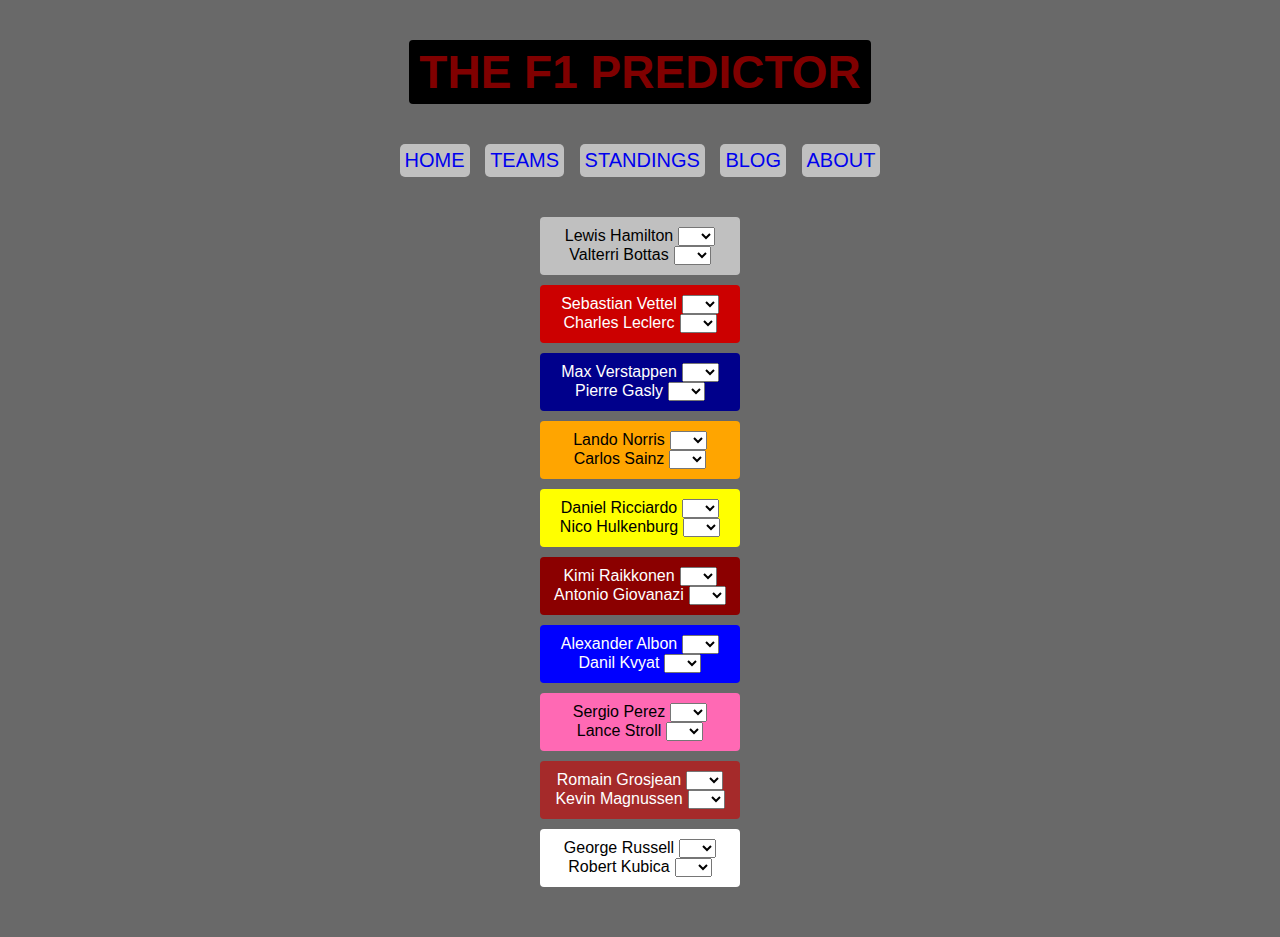
<file: index.html>
<!DOCTYPE html>
<html>
	<head>
		<title>The F1 Predictor</title>
		<link rel="stylesheet" href="css/style.css">
		<link rel="shortcut icon" href="redbull.jfif">
	</head>
	<body>
		<h1>The F1 Predictor</h1>
		<ul class="navigation">
			<li><a href="index.html">Home</a></li>
			<li><a href="teams.html">Teams</a></li>
			<li><a href="standings.html">Standings</a></li>
			<li><a href="blog.html">Blog</a></li>
			<li><a href="about.html">About</a></li>
		</ul>
		<div class="teams">
			<div class="team team-mercedes">
				Lewis Hamilton<select class="position" data-driver="Lewis Hamilton"></select><br>
				Valterri Bottas<select class="position" data-driver="Valterri Bottas"></select>
			</div>
			<div class="team team-ferrari">
				Sebastian Vettel<select class="position" data-driver="Sebastian Vettel"></select><br>
				Charles Leclerc<select class="position" data-driver="Charles Leclerc"></select>
			</div>
			<div class="team team-red-bull">
				Max Verstappen<select class="position" data-driver="Max Verstappen"></select><br>
				Pierre Gasly<select class="position" data-driver="Pierre Gasly"></select>
			</div>
			<div class="team team-mclaren">
				Lando Norris<select class="position" data-driver="Lando Norris"></select><br>
				Carlos Sainz<select class="position" data-driver="Carlos Sainz"></select>
			</div>
			<div class="team team-renault">
				Daniel Ricciardo<select class="position" data-driver="Daniel Ricciardo"></select><br>
				Nico Hulkenburg<select class="position" data-driver="Nico Hulkenburg"></select>
			</div>
			<div class="team team-alfa-romeo">
				Kimi Raikkonen<select class="position" data-driver="Kimi Raikkonen"></select><br>
				Antonio Giovanazi<select class="position" data-driver="Antonio Giovanazzi"></select>
			</div>
			<div class="team team-toro-rosso">
				Alexander Albon<select class="position" data-driver="Alexander Albon"></select><br>
				Danil Kvyat<select class="position" data-driver="Danil Kvyat"></select>
			</div>
			<div class="team team-racing-point">
				Sergio Perez<select class="position" data-driver="Sergio Perez"></select><br>
				Lance Stroll<select class="position" data-driver="Lance Stroll"></select>
			</div>
			<div class="team team-haas">
				Romain Grosjean<select class="position" data-driver="Romain Grosjean"></select><br>
				Kevin Magnussen<select class="position" data-driver="Kevin Magnussen"></select>
			</div>
			<div class="team team-williams">
				George Russell<select class="position" data-driver="George Russell"></select><br>
				Robert Kubica<select class="position" data-driver="Robert Kubica"></select>
			</div> 
		</div>
		<script src="js/app.js"></script>
	</body>
</html>
</file>
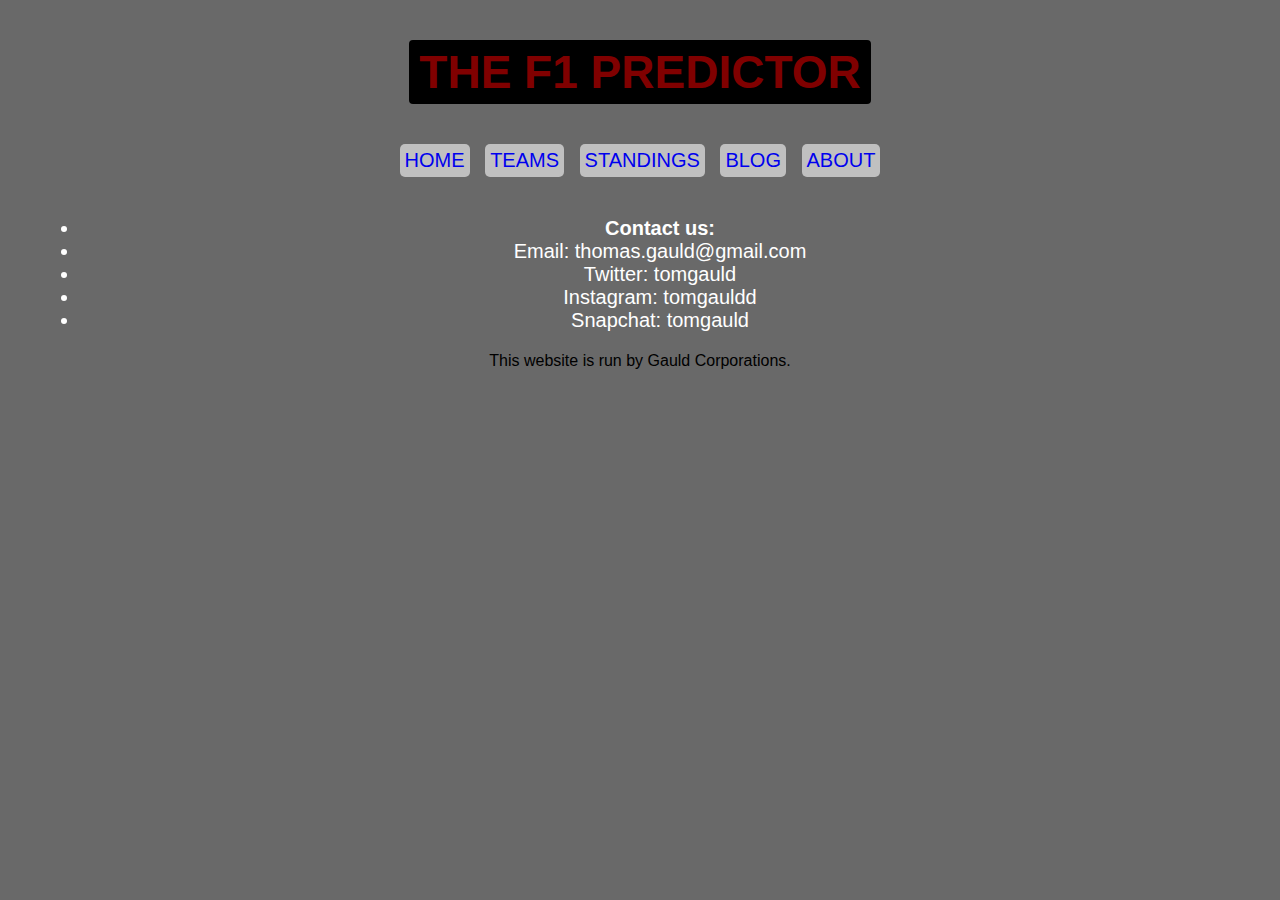
<file: about.html>
<!DOCTYPE html>
<html>
	<head>
		<title>The F1 Predictor</title>
		<link rel="stylesheet" href="css/style.css">
	</head>
	<body>
		<h1>The F1 Predictor</h1>
		<ul class="navigation">
			<li><a href="index.html">Home</a></li>
			<li><a href="teams.html">Teams</a></li>
			<li><a href="standings.html">Standings</a></li>
			<li><a href="blog.html">Blog</a></li>
			<li><a href="about.html">About</a></li>
		</ul>
		<ul>	
			<strong><li>Contact us:</li></strong> 
			<li>Email: thomas.gauld@gmail.com</li>
			<li>Twitter: tomgauld</li>
			<li>Instagram: tomgauldd</li>
			<li>Snapchat: tomgauld</li>
		</ul>
		<p>This website is run by Gauld Corporations.</p>
	</body>
</html>
</file>
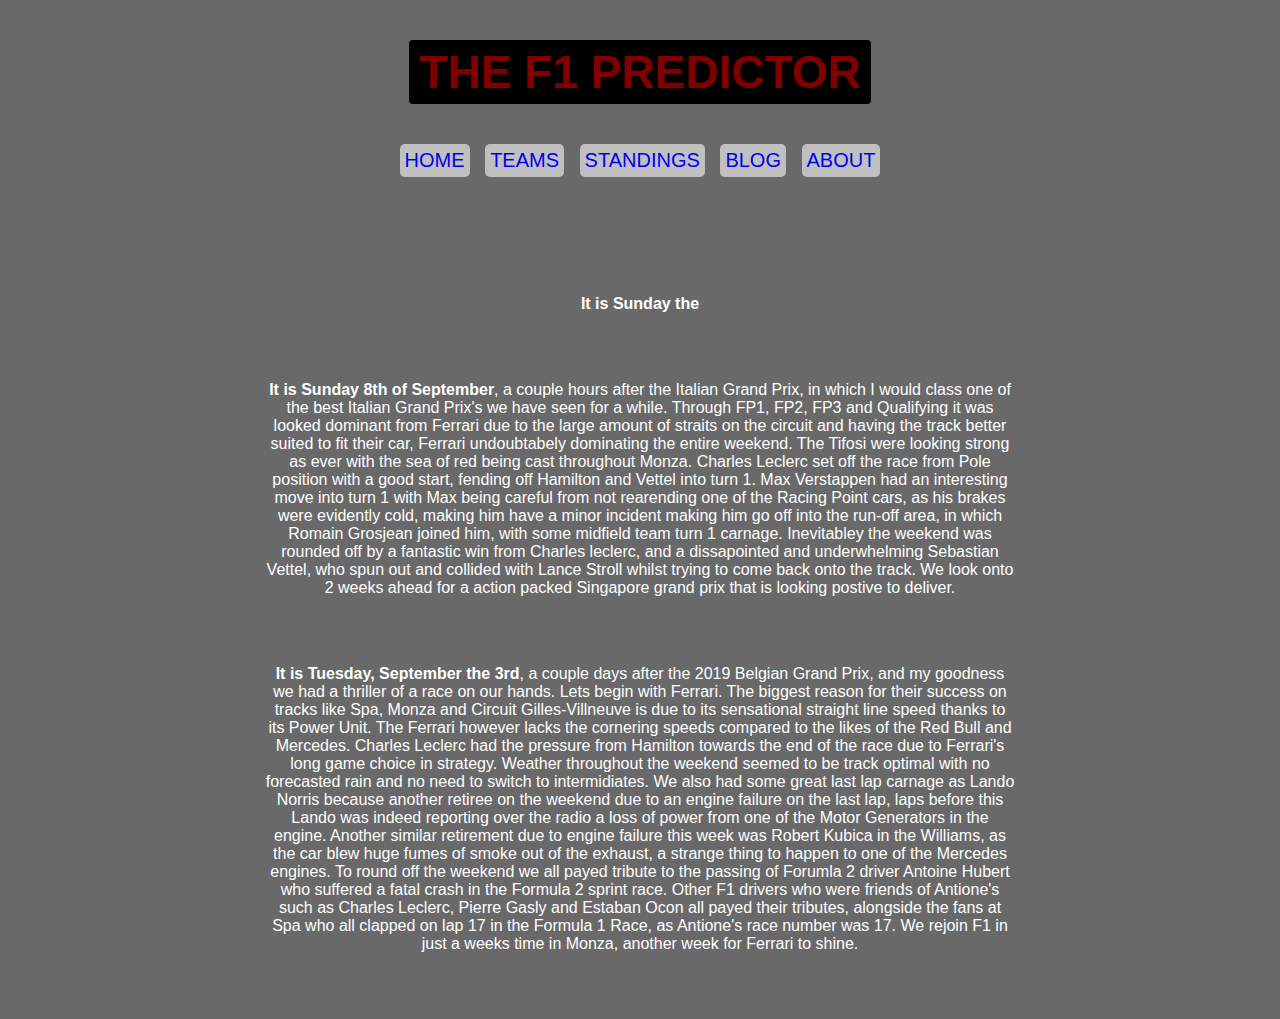
<file: blog.html>
<!DOCTYPE html>
<html>
	<head>
		<title>The F1 Predictor</title>
		<link rel="stylesheet" href="css/style.css">
	</head>
	<body>
		<h1>The F1 Predictor</h1>
		<ul class="navigation">
			<li><a href="index.html">Home</a></li>
			<li><a href="teams.html">Teams</a></li>
			<li><a href="standings.html">Standings</a></li>
			<li><a href="blog.html">Blog</a></li>
			<li><a href="about.html">About</a></li>
		</ul>
		<div class="blog">
			<p class="russia2019">
				<strong></strong> 
			</p> <br><br>
			<p class ="singapore2019">
				<strong>It is Sunday the </strong>
			</p> <br><br>
			<p class="italy2019">
				<strong>It is Sunday 8th of September</strong>, a couple hours after the Italian Grand Prix, in which I would class one of the best Italian Grand Prix's we have seen for a while. Through FP1, FP2, FP3 and Qualifying it was looked dominant from Ferrari due to the large amount of straits on the circuit and having the track better suited to fit their car, Ferrari undoubtabely dominating the entire weekend. The Tifosi were looking strong as ever with the sea of red being cast throughout Monza. Charles Leclerc set off the race from Pole position with a good start, fending off Hamilton and Vettel into turn 1. Max Verstappen had an interesting move into turn 1 with Max being careful from not rearending one of the Racing Point cars, as his brakes were evidently cold, making him have a minor incident making him go off into the run-off area, in which Romain Grosjean joined him, with some midfield team turn 1 carnage. Inevitabley the weekend was rounded off by a fantastic win from Charles leclerc, and a dissapointed and underwhelming Sebastian Vettel, who spun out and collided with Lance Stroll whilst trying to come back onto the track. We look onto 2 weeks ahead for a action packed Singapore grand prix that is looking postive to deliver.  
			</p> <br><br>
			<p class ="belgium2019">
				<strong>It is Tuesday, September the 3rd</strong>, a couple days after the 2019 Belgian Grand Prix, and my goodness we had a thriller of a race on our hands. Lets begin with Ferrari. The biggest reason for their success on tracks like Spa, Monza and Circuit Gilles-Villneuve is due to its sensational straight line speed thanks to its Power Unit. The Ferrari however lacks the cornering speeds compared to the likes of the Red Bull and Mercedes. Charles Leclerc had the pressure from Hamilton towards the end of the race due to Ferrari's long game choice in strategy. Weather throughout the weekend seemed to be track optimal with no forecasted rain and no need to switch to intermidiates. We also had some great last lap carnage as Lando Norris because another retiree on the weekend due to an engine failure on the last lap, laps before this Lando was indeed reporting over the radio a loss of power from one of the Motor Generators in the engine. Another similar retirement due to engine failure this week was Robert Kubica in the Williams, as the car blew huge fumes of smoke out of the exhaust, a strange thing to happen to one of the Mercedes engines. To round off the weekend we all payed tribute to the passing of Forumla 2 driver Antoine Hubert who suffered a fatal crash in the Formula 2 sprint race. Other F1 drivers who were friends of Antione's such as Charles Leclerc, Pierre Gasly and Estaban Ocon all payed their tributes, alongside the fans at Spa who all clapped on lap 17 in the Formula 1 Race, as Antione's race number was 17. We rejoin F1 in just a weeks time in Monza, another week for Ferrari to shine.
			</p>	
		</div>
		<script src="js/app.js"></script>
	</body>
</html>
</file>
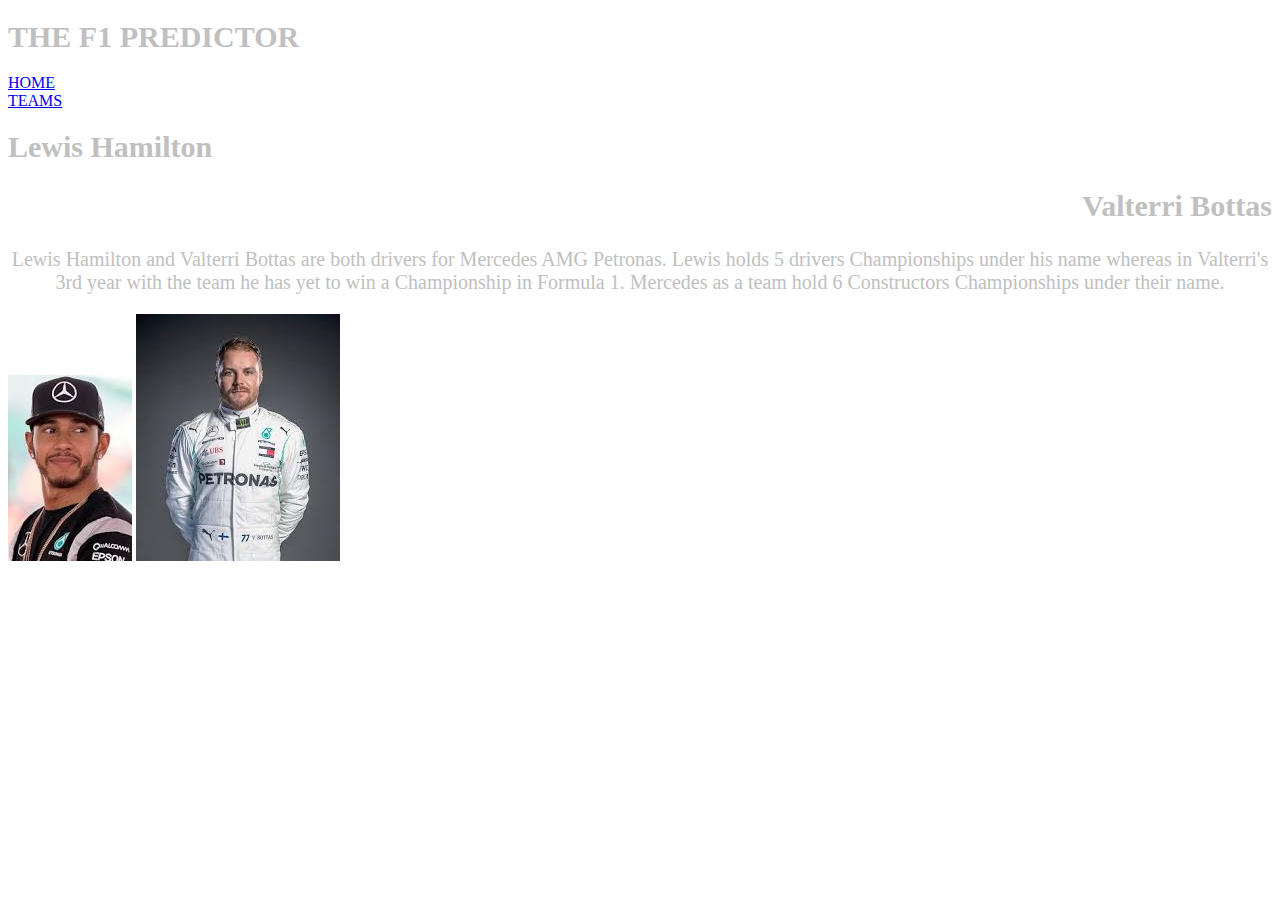
<file: mercedes.html>
<!DOCTYPE html>
<html>
	<style>
		h1 {
			font-size: 30px;
			text-align: left;
			color: silver;
		}
		h2 {
			font-size: 30px;
			text-align: right;
			color: silver;
		}
		p {
 			text-align: center;
 			font-size: 20px;
 			color: silver;
		}
	</style>
	<head>
		<h1>THE F1 PREDICTOR</h1>
			<li><a href="../index.html">HOME</a></li>
			<li><a href="../teams.html">TEAMS</a></li>
	</head>
	<body>
		<h1>Lewis Hamilton</h1>
		<h2>Valterri Bottas</h2>
	<p>Lewis Hamilton and Valterri Bottas are both drivers for Mercedes AMG Petronas. Lewis holds 5 drivers Championships under his name whereas in Valterri's 3rd year with the team he has yet to win a Championship in Formula 1. Mercedes as a team hold 6 Constructors Championships under their name.</p>
	<img src="../images/lewis-hamilton.jpg" alt="Lewis Hamilton">
	<img src="../images/valterri-bottas.jpg" alt="Valtteri Bottas">
	</body>
</html>
</file>
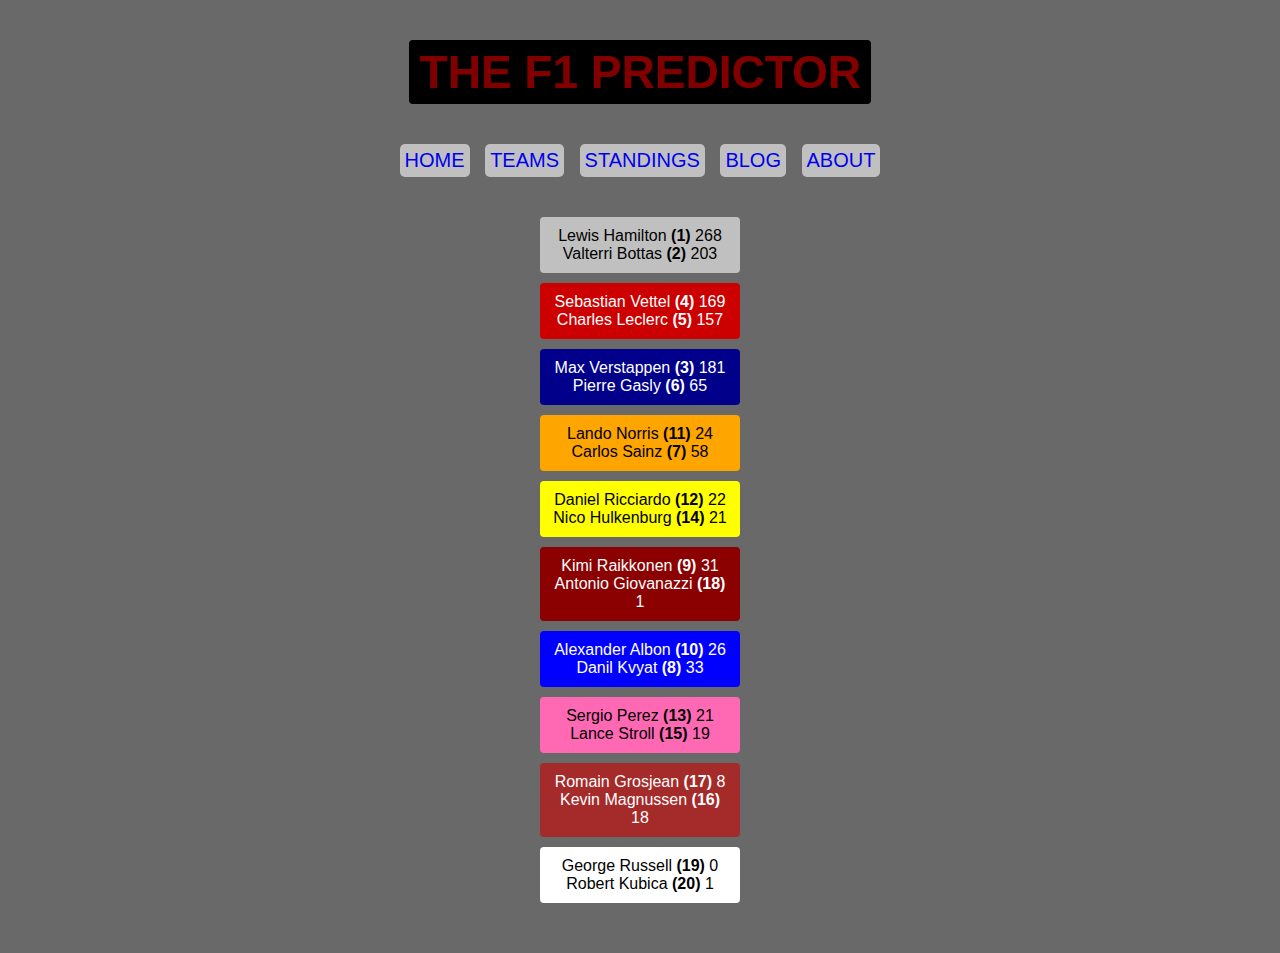
<file: standings.html>
<!DOCTYPE html>
<html>
	<head>
		<title>The F1 Predictor</title>
		<link rel="stylesheet" href="css/style.css">
	</head>
	<body>
		<h1>The F1 Predictor</h1>
		<ul class="navigation">
			<li><a href="index.html">Home</a></li>
			<li><a href="teams.html">Teams</a></li>
			<li><a href="standings.html">Standings</a></li>
			<li><a href="blog.html">Blog</a></li>
			<li><a href="about.html">About</a></li>
		</ul>
		<div class="teams">
			<div class="team team-mercedes">
				Lewis Hamilton <strong>(1)</strong> 268<br>
				Valterri Bottas <strong>(2)</strong> 203
			</div>
			<div class="team team-ferrari">
				Sebastian Vettel <strong>(4)</strong> 169<br>
				Charles Leclerc <strong>(5)</strong> 157
			</div>
			<div class="team team-red-bull">
				Max Verstappen <strong>(3)</strong> 181<br>
				Pierre Gasly <strong>(6)</strong> 65
			</div>
			<div class="team team-mclaren">
				Lando Norris <strong>(11)</strong> 24<br>
				Carlos Sainz <strong>(7)</strong> 58
			</div>
			<div class="team team-renault">
				Daniel Ricciardo <strong>(12)</strong> 22<br>
				Nico Hulkenburg <strong>(14)</strong> 21
			</div>
			<div class="team team-alfa-romeo">
				Kimi Raikkonen <strong>(9)</strong> 31<br>
				Antonio Giovanazzi <strong>(18)</strong> 1
			</div>
			<div class="team team-toro-rosso">
				Alexander Albon <strong>(10)</strong> 26<br>
				Danil Kvyat <strong>(8)</strong> 33
			</div>
			<div class="team team-racing-point">
				Sergio Perez <strong>(13)</strong> 21<br>
				Lance Stroll <strong>(15)</strong> 19
			</div>
			<div class="team team-haas">
				Romain Grosjean <strong>(17)</strong> 8<br>
				Kevin Magnussen <strong>(16)</strong> 18
			</div>
			<div class="team team-williams">
				George Russell <strong>(19)</strong> 0<br>
				Robert Kubica <strong>(20)</strong> 1
			</div> 
		</div>
		<script src="js/app.js"></script>
	</body>
</html>
</file>
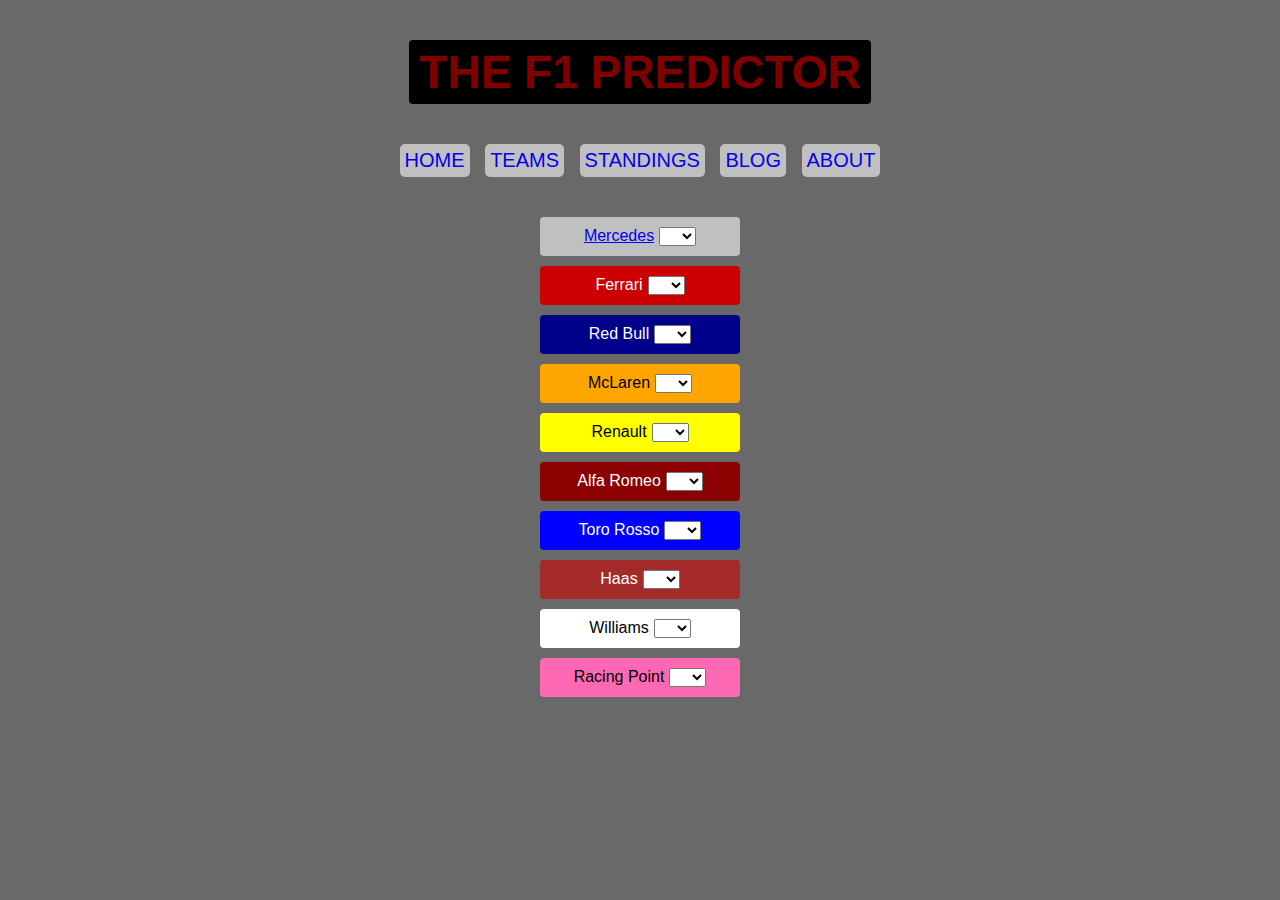
<file: teams.html>
<!DOCTYPE html>
<html>
	<head>
		<title>The F1 Predictor</title>
		<link rel="stylesheet" href="css/style.css">
	</head>
	<body>
		<h1>The F1 Predictor</h1>
		<ul class="navigation">
			<li><a href="index.html">Home</a></li>
			<li><a href="teams.html">Teams</a></li>
			<li><a href="standings.html">Standings</a></li>
			<li><a href="blog.html">Blog</a></li>
			<li><a href="about.html">About</a></li>
		</ul>	
		<div class="teams">
			<div class="team team-mercedes">
				<a href="mercedes.html">Mercedes</a><select class="position" data-driver="Mercedes"></select><br>
			</div>
			<div class="team team-ferrari">
				Ferrari<select class="position" data-driver="Ferrari"></select><br>
  			</div>
			<div class="team team-red-bull">               
				Red Bull<select class="position" data-driver="Red Bull"></select><br>
			</div>
			<div class="team team-mclaren">
		    	McLaren<select class="position" data-driver="McLaren"></select><br>
		    </div>
			<div class="team team-renault">
				Renault<select class="position" data-driver="Renault"></select><br>
			</div>
			<div class="team team-alfa-romeo">
				Alfa Romeo<select class="position" data-driver="Alfa Romeo"></select><br>
			</div>
			<div class="team team-toro-rosso">
				Toro Rosso<select class="position" data-driver="Toro Rosso"></select><br>
			</div>
			<div class="team team-haas">
				Haas<select class="position" data-driver="Haas"></select><br>
			</div>
			<div class="team team-williams">
				Williams<select class="position" data-driver="Williams"></select><br>
			</div>
			<div class="team team-racing-point">	
				Racing Point<select class="position" data-driver="Racing Point"></select><br>
			</div>
		</div>
		<script src="js/app.js"></script>
	</body>
</html>
</file>
<file: css/style.css>
body {
	background: dimgrey;
	font-family: "Arial";
    padding: 40px;
    margin: 0;
    text-align: center;
}

h1 {
    background: black;
	color: maroon;
    display: inline-block;
	font-size: 46px;
    text-transform: uppercase;
    margin: 0;
    border-radius: 4px;
    padding: 5px 10px;
}

ul {
	color: white;
	font: 20px "Arial";
    text-align: center;
}

.navigation {
    color: #fff;
    list-style: none;
    margin: 40px 0;
    padding: 0;
}

.navigation li {
    display: inline-block;
    margin: 0 5px;
    background: silver;
    padding: 5px;
    border-radius: 5px;
}

.navigation li a {
    text-decoration: none;
    text-transform: uppercase;
}

.navigation li a:hover {
    text-decoration: underline;
}

.teams {
    margin: 0 auto;
    text-align: center;
    width: 200px;
}

.team {
    text-align: center;
    padding: 10px;
    margin-bottom: 10px;
    border-radius: 4px;
}

.team-mercedes {
    background: silver;
}

.team-ferrari {
    background: #cc0000;
    color: #fff;
}
.team-red-bull {
    background: darkblue;
    color: #fff;
}
.team-mclaren {
    background: orange;
}
.team-renault {
    background: yellow;
}
.team-alfa-romeo {
    background: darkred;
    color: #fff;
}
.team-toro-rosso {
    background: blue;
    color: #fff;
}
.team-racing-point {
    background: hotpink;
}
.team-haas {
    background: brown;
    color:#fff;
}
.team-williams{
    background: white;
}
.position {
    margin-left: 5px;
}

.blog {
    color: white;
    text-align: center;
    padding: 10px;
    margin-bottom: 10px;
    border-radius: 4px;
    max-width: 750px;
    margin: 0 auto;
}
/*

        body {
            background: beige;
            font: "Arial";
        }
        h1 {
            color: maroon;
            font-size: 46px;
            text-align: center;
        }
        h2 {
            color: maroon;
            font-size: 46px;
            text-align: center;
        }
        ul {
            font: 20px "Arial";
            text-align: center;
        }
*/
</file>
